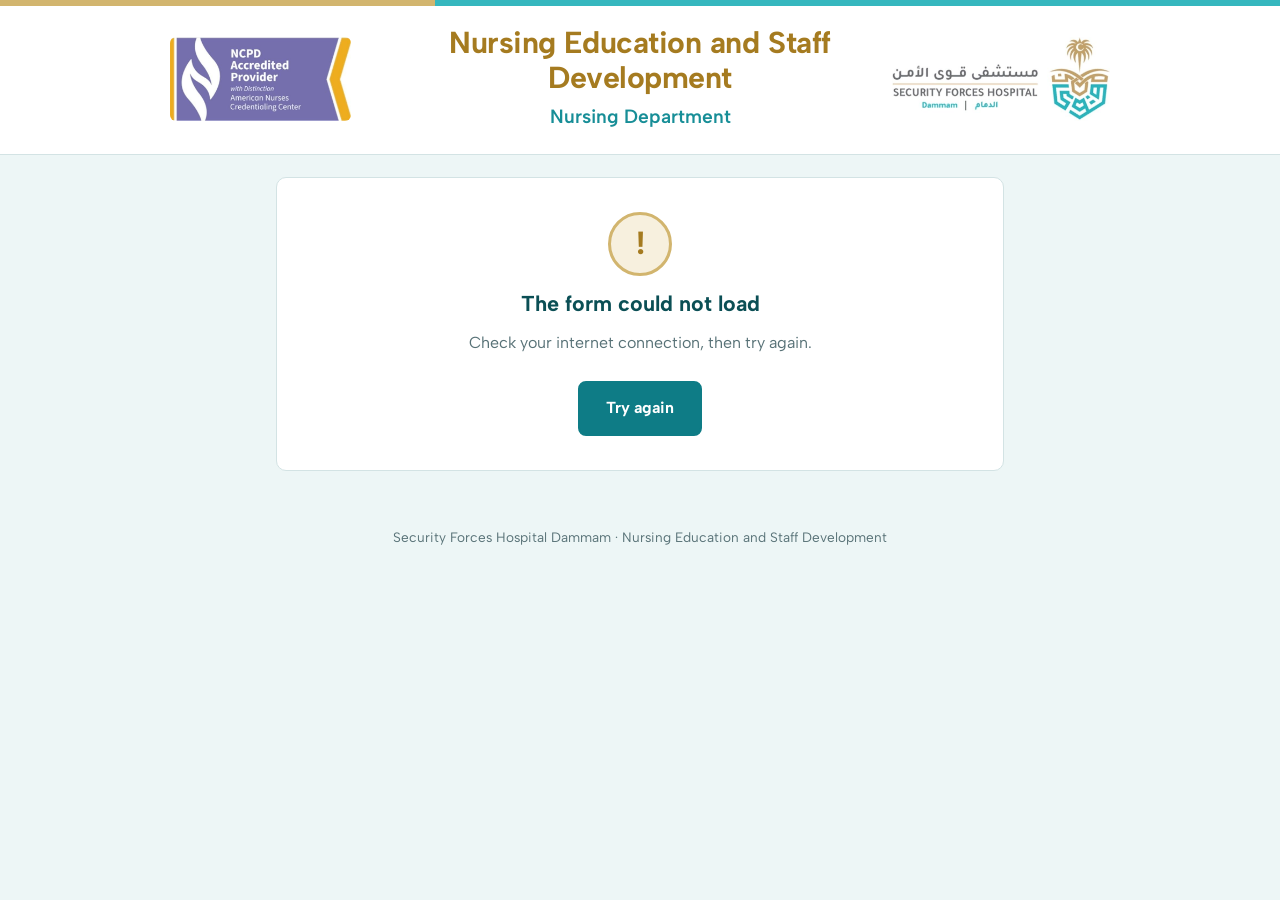
<file: index.html>
<!DOCTYPE html>
<html lang="en">
<head>
  <meta charset="utf-8">
  <meta name="viewport" content="width=device-width, initial-scale=1">
  <meta name="robots" content="noindex, nofollow">
  <title>CNE Evaluation Form | Security Forces Hospital Dammam</title>
  <link rel="preconnect" href="https://fonts.googleapis.com">
  <link rel="preconnect" href="https://fonts.gstatic.com" crossorigin>
  <link href="https://fonts.googleapis.com/css2?family=Albert+Sans:wght@400;500;600;700&display=swap" rel="stylesheet">
  <link rel="stylesheet" href="style.css">
</head>
<body>
  <div id="demo-flag" class="demo-flag" hidden>Preview mode: not connected to Google Sheets yet. Nothing will be saved.</div>

  <header class="site-header">
    <div class="header-inner">
      <div class="logo-ncpd"><img src="assets/ncpd-logo.png" alt="NCPD Accredited Provider with Distinction, American Nurses Credentialing Center"></div>
      <div class="brand-title">
        <h1>Nursing Education and Staff Development</h1>
        <p class="dept">Nursing Department</p>
      </div>
      <div class="logo-hospital"><img src="assets/hospital-logo.png" alt="Security Forces Hospital Dammam"></div>
    </div>
  </header>

  <main class="wrap">
    <ol class="stepper" id="stepper" aria-label="Progress" hidden>
      <li data-step="1" class="active"><span class="dot">1</span><span class="lbl">Instructions</span></li>
      <li class="bar" aria-hidden="true"></li>
      <li data-step="2"><span class="dot">2</span><span class="lbl">Your details</span></li>
      <li class="bar" aria-hidden="true"></li>
      <li data-step="3"><span class="dot">3</span><span class="lbl">Evaluation</span></li>
      <li class="timer" id="timer" hidden aria-live="off"></li>
    </ol>

    <!-- Loading -->
    <section id="s-loading" class="card state" aria-live="polite">
      <div class="spinner" role="presentation"></div>
      <p>Loading the evaluation form…</p>
    </section>

    <!-- Load error -->
    <section id="s-error" class="card state warn" hidden>
      <div class="mark" aria-hidden="true">!</div>
      <h2 tabindex="-1">The form could not load</h2>
      <p>Check your internet connection, then try again.</p>
      <div class="actions" style="justify-content:center"><button type="button" class="btn" id="retry">Try again</button></div>
    </section>

    <!-- Closed -->
    <section id="s-closed" class="card state warn" hidden>
      <div class="mark" aria-hidden="true">⏱</div>
      <h2 tabindex="-1">This evaluation is closed</h2>
      <p>The evaluation link is only available for a limited time. If you attended and still need to submit, contact the Nursing Education office.</p>
    </section>

    <!-- Already submitted -->
    <section id="s-already" class="card state" hidden>
      <div class="mark" aria-hidden="true">✓</div>
      <h2 tabindex="-1">You already submitted this evaluation</h2>
      <p>Only one evaluation per person is accepted for each lecture. Thank you for your feedback.</p>
    </section>

    <!-- Step 1: Instructions -->
    <section id="s-1" class="card" hidden>
      <h2 tabindex="-1">CNE Evaluation Form</h2>

      <p class="lead-quote">“Security Forces Hospital Program Dammam Is Accredited As Provider Of Nursing Continuing Nursing Professional Development By American Nurses Credentialing Center’s Commission On Accreditation”</p>

      <p>This Presentation Accredited By <strong><u>One Contact Hour</u></strong>.</p>

      <p class="notice">“No planners, presenters, or content reviewers have any relevant financial relationship with ineligible companies to disclose”</p>

      <h3>Read the instructions carefully</h3>
      <p style="margin-bottom:4px">To get CE hours and compensatory hours you must:</p>
      <ol class="steps-list">
        <li><span><strong>Fill the Evaluation form.</strong></span></li>
        <li><span><strong>Write your name to match your attendance.</strong></span></li>
        <li><span>Be sure that you <strong><u>enter your Saudi council number correctly</u></strong>.</span></li>
        <li><span><strong>Evaluation link available for <u>one hour</u>.</strong></span></li>
      </ol>

      <div class="code-row" id="code-row" hidden>
        <div class="field" id="f-code" style="margin-bottom:0">
          <label for="code">Access code</label>
          <input class="code-input" id="code" type="text" autocomplete="off" autocapitalize="characters" spellcheck="false" inputmode="text" maxlength="40">
          <p class="err-msg" id="e-code" role="alert"></p>
        </div>
        <p class="notice" style="margin:8px 0 0">The code is shown in the lecture hall.</p>
      </div>

      <div class="actions">
        <button type="button" class="btn" id="start">Start evaluation</button>
      </div>
    </section>

    <!-- Step 2: Details -->
    <section id="s-2" class="card" hidden>
      <h2 tabindex="-1">Your details</h2>

      <dl class="lecture" aria-label="Lecture">
        <dt>Topic</dt><dd id="v-topic"></dd>
        <dt>Speaker</dt><dd id="v-speaker"></dd>
        <dt>Date</dt><dd id="v-date"></dd>
      </dl>

      <div class="field" id="f-id">
        <label for="idno">ID No.</label>
        <input id="idno" type="text" autocomplete="off" inputmode="text" maxlength="30">
        <p class="notice" id="find-msg" role="status" aria-live="polite" hidden></p>
        <p class="err-msg" id="e-id" role="alert"></p>
      </div>
      <div class="field" id="f-name">
        <label for="name">Full Name</label>
        <input id="name" type="text" autocomplete="name" maxlength="100">
        <p class="err-msg" id="e-name" role="alert"></p>
      </div>
      <div class="field" id="f-council">
        <label for="council">Saudi Council No.</label>
        <input id="council" type="text" autocomplete="off" inputmode="text" maxlength="40">
        <p class="err-msg" id="e-council" role="alert"></p>
      </div>

      <fieldset class="field" id="f-unit">
        <legend>Unit</legend>
        <div class="opts units" id="units"></div>
        <div class="other-wrap" id="other-wrap" hidden>
          <label for="other-unit" class="opt-tag" style="margin:0 0 4px;display:block">Write your unit</label>
          <input id="other-unit" type="text" maxlength="60" style="width:100%;font:inherit;padding:11px 12px;border:1.5px solid #B9D0D2;border-radius:8px">
        </div>
        <p class="err-msg" id="e-unit" role="alert"></p>
      </fieldset>

      <div class="actions">
        <button type="button" class="btn secondary" id="back-1">Back</button>
        <button type="button" class="btn" id="next-2">Continue</button>
      </div>
    </section>

    <!-- Step 3: Questions -->
    <section id="s-3" class="card" hidden>
      <h2 tabindex="-1">Evaluation</h2>
      <p class="section-note">Answer every question unless it is marked optional.</p>
      <div id="questions"></div>

      <div class="banner error" id="submit-error" role="alert" hidden></div>
      <div class="actions">
        <button type="button" class="btn secondary" id="back-2">Back</button>
        <button type="button" class="btn gold" id="submit">Submit evaluation</button>
      </div>
    </section>

    <!-- Done -->
    <section id="s-done" class="card state" hidden>
      <div class="mark" aria-hidden="true">✓</div>
      <h2 tabindex="-1">Thank you. Your evaluation was submitted.</h2>
      <p>You can close this page now.</p>
    </section>
  </main>

  <footer class="site-footer">Security Forces Hospital Dammam · Nursing Education and Staff Development</footer>

  <!-- Honeypot field (hidden from people, bots tend to fill it) -->
  <input type="text" id="hp" tabindex="-1" autocomplete="off" aria-hidden="true" style="position:absolute;left:-9999px;width:1px;height:1px;opacity:0">

  <script src="config.js"></script>
  <script src="app.js"></script>
</body>
</html>
</file>
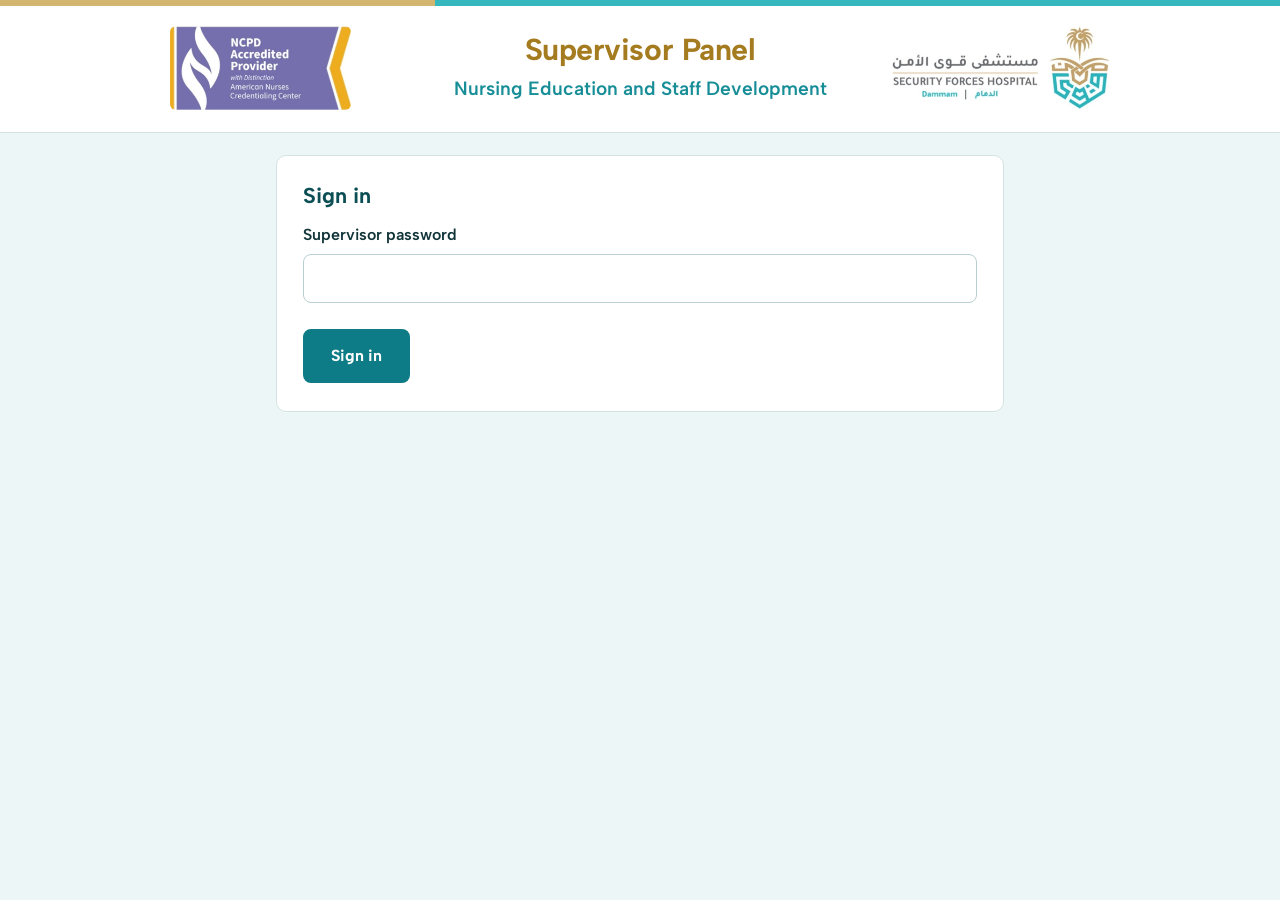
<file: admin.html>
<!DOCTYPE html>
<html lang="en">
<head>
  <meta charset="utf-8">
  <meta name="viewport" content="width=device-width, initial-scale=1">
  <meta name="robots" content="noindex, nofollow">
  <title>CNE Supervisor Panel | Security Forces Hospital Dammam</title>
  <link rel="preconnect" href="https://fonts.googleapis.com">
  <link rel="preconnect" href="https://fonts.gstatic.com" crossorigin>
  <link href="https://fonts.googleapis.com/css2?family=Albert+Sans:wght@400;500;600;700&display=swap" rel="stylesheet">
  <link rel="stylesheet" href="style.css">
</head>
<body>
  <header class="site-header">
    <div class="header-inner">
      <div class="logo-ncpd"><img src="assets/ncpd-logo.png" alt=""></div>
      <div class="brand-title">
        <h1>Supervisor Panel</h1>
        <p class="dept">Nursing Education and Staff Development</p>
      </div>
      <div class="logo-hospital"><img src="assets/hospital-logo.png" alt="Security Forces Hospital Dammam"></div>
    </div>
  </header>

  <main class="wrap">
    <!-- Login -->
    <section id="login" class="card">
      <h2>Sign in</h2>
      <div class="field" id="f-pw">
        <label for="pw">Supervisor password</label>
        <input id="pw" type="password" autocomplete="current-password" style="width:100%;font:inherit;padding:11px 12px;border:1.5px solid #B9D0D2;border-radius:8px">
        <p class="err-msg" id="e-pw" role="alert"></p>
      </div>
      <div class="actions"><button type="button" class="btn" id="login-btn">Sign in</button></div>
    </section>

    <!-- Panel -->
    <div id="panel" class="admin-grid" hidden>

      <section class="card">
        <h2>Form status</h2>
        <div class="kv">
          <span class="badge closed" id="status-badge">Closed</span>
          <span id="status-note" class="notice"></span>
        </div>
        <div class="kv"><div><div class="big-count" id="count">0</div><div class="notice">responses for this lecture</div><div class="notice" style="margin-top:2px">Saved in tab: <strong id="tab-name">-</strong></div></div></div>

        <div class="row" style="margin-top:6px">
          <div class="field">
            <label for="mins" style="font-size:.9rem">Open for (minutes, 0 = no limit)</label>
            <input id="mins" class="mini-input" type="number" min="0" max="1440" value="60">
          </div>
          <button type="button" class="btn small" id="open-btn" style="align-self:flex-end">Open form</button>
          <button type="button" class="btn small danger" id="close-btn" style="align-self:flex-end">Close form</button>
        </div>
        <p class="notice" style="margin:12px 0 0">The instructions say the link is available for one hour, so 60 is the default.</p>
      </section>

      <section class="card">
        <h2>Lecture details</h2>
        <div class="field"><label for="a-topic">Topic</label>
          <input id="a-topic" type="text" maxlength="150"></div>
        <div class="field"><label for="a-speaker">Speaker</label>
          <input id="a-speaker" type="text" maxlength="100"></div>
        <div class="field"><label for="a-date">Date</label>
          <input id="a-date" type="text" maxlength="40"></div>
        <div class="field"><label for="a-code">Access code <span class="opt-tag">Leave empty for no code</span></label>
          <input id="a-code" type="text" maxlength="40" autocomplete="off"></div>
        <div class="field">
          <label>Code works only between <span class="opt-tag">Leave empty for no time limit. Outside this time the form stops accepting the code automatically.</span></label>
          <div style="display:flex;gap:10px;flex-wrap:wrap">
            <label style="font-weight:500;font-size:.9rem;flex:1 1 200px">From<input id="a-from" type="datetime-local" class="mini-input" style="width:100%;margin-top:4px"></label>
            <label style="font-weight:500;font-size:.9rem;flex:1 1 200px">Until<input id="a-until" type="datetime-local" class="mini-input" style="width:100%;margin-top:4px"></label>
          </div>
          <p class="notice" id="code-state" style="margin:6px 0 0"></p>
        </div>
        <div class="field">
          <label>Hospital location <span class="opt-tag">Only a flag in the sheet (inside / outside / refused). Nobody is blocked.</span></label>
          <div style="display:flex;gap:10px;flex-wrap:wrap">
            <label style="font-weight:500;font-size:.9rem;flex:1 1 140px">Latitude<input id="a-lat" type="text" inputmode="decimal" class="mini-input" style="width:100%;margin-top:4px"></label>
            <label style="font-weight:500;font-size:.9rem;flex:1 1 140px">Longitude<input id="a-lng" type="text" inputmode="decimal" class="mini-input" style="width:100%;margin-top:4px"></label>
            <label style="font-weight:500;font-size:.9rem;flex:1 1 100px">Radius (m)<input id="a-radius" type="text" inputmode="numeric" class="mini-input" style="width:100%;margin-top:4px" value="300"></label>
          </div>
          <div class="actions" style="margin-top:8px"><button type="button" class="btn small secondary" id="loc-btn">Use my current location</button></div>
          <p class="notice" id="loc-msg" style="margin:6px 0 0">Stand inside the hospital, press the button, then press Save changes.</p>
        </div>
        <div class="field" style="margin-bottom:6px">
          <div class="opt" style="display:flex;align-items:flex-start;gap:10px">
            <input id="a-new" type="checkbox" style="width:20px;height:20px;margin-top:3px;position:static;opacity:1">
            <label for="a-new" style="font-weight:500;min-height:0;display:block;border:0;padding:0;text-align:left;background:none;justify-content:flex-start;cursor:pointer">
              This is a <strong>new lecture</strong>: start a fresh session so people who evaluated the previous lecture can submit again. The form is closed until you open it.
            </label>
          </div>
        </div>
        <div class="banner" id="save-msg" hidden></div>
        <div class="actions"><button type="button" class="btn gold" id="save-btn">Save changes</button></div>
      </section>

      <section class="card">
        <h2>Participant link and results</h2>
        <p class="notice">Share this link with participants:</p>
        <div class="link-box" id="link-box"></div>
        <div class="actions">
          <button type="button" class="btn small secondary" id="copy-btn">Copy link</button>
          <a class="btn small" id="sheet-link" href="#" target="_blank" rel="noopener" style="text-decoration:none;display:inline-flex;align-items:center">Open Google Sheet</a>
        </div>
      </section>

      <div class="actions" style="margin-top:0"><button type="button" class="btn small secondary" id="logout-btn">Sign out</button></div>
    </div>
  </main>

  <script src="config.js"></script>
  <script>
  (function () {
    'use strict';
    var API = (window.CNE_CONFIG && window.CNE_CONFIG.API_URL) || '';
    var password = '';
    var tick = null;
    function $(id) { return document.getElementById(id); }

    function call(body) {
      if (!API) return Promise.resolve({ ok: false, error: 'NOT_CONFIGURED', message: 'API_URL is empty in config.js.' });
      body.password = password;
      return fetch(API, { method: 'POST', headers: { 'Content-Type': 'text/plain;charset=utf-8' }, body: JSON.stringify(body) })
        .then(function (r) { return r.json(); });
    }

    function flash(msg, type) {
      var b = $('save-msg');
      b.textContent = msg; b.className = 'banner ' + (type || 'ok'); b.hidden = false;
    }

    function pad(n) { return String(n).padStart(2, '0'); }
    function toLocalInput(ms) {
      if (!ms) return '';
      var x = new Date(ms);
      return x.getFullYear() + '-' + pad(x.getMonth() + 1) + '-' + pad(x.getDate()) + 'T' + pad(x.getHours()) + ':' + pad(x.getMinutes());
    }
    function fromLocalInput(v) { var t = v ? new Date(v).getTime() : 0; return isFinite(t) ? t : 0; }

    function render(d, keepFields) {
      $('panel').hidden = false; $('login').hidden = true;
      if (!keepFields) {
        $('a-topic').value = d.topic; $('a-speaker').value = d.speaker; $('a-date').value = d.date; $('a-code').value = d.code || '';
        $('a-from').value = toLocalInput(d.codeFrom); $('a-until').value = toLocalInput(d.codeUntil);
        $('a-lat').value = d.lat || ''; $('a-lng').value = d.lng || ''; $('a-radius').value = d.radius || 300;
      }
      var cs = { none: 'No access code is set.', active: 'The code is active now.', waiting: 'The code has not started yet.', expired: 'The code time is over: the form no longer accepts it.' };
      $('code-state').textContent = cs[d.codeState] || '';
      $('count').textContent = d.responses;
      $('tab-name').textContent = d.sheetName || '-';
      var badge = $('status-badge');
      badge.textContent = d.open ? 'Open' : 'Closed';
      badge.className = 'badge ' + (d.open ? 'open' : 'closed');
      clearInterval(tick);
      var note = $('status-note');
      if (d.open && d.closesAt) {
        var off = d.serverNow - Date.now();
        var f = function () {
          var left = d.closesAt - (Date.now() + off);
          if (left <= 0) { note.textContent = 'Time is up. The form is now closed.'; badge.textContent = 'Closed'; badge.className = 'badge closed'; clearInterval(tick); return; }
          var m = Math.floor(left / 60000), s = Math.floor((left % 60000) / 1000);
          note.textContent = 'Closes automatically in ' + m + ':' + String(s).padStart(2, '0');
        };
        f(); tick = setInterval(f, 1000);
      } else if (d.open) { note.textContent = 'Open with no time limit.'; }
      else { note.textContent = 'Participants see a "closed" message.'; }

      var base = location.href.replace(/admin\.html.*$/, '');
      $('link-box').textContent = base;
      $('sheet-link').href = d.sheetUrl;
    }

    function login() {
      password = $('pw').value;
      $('e-pw').textContent = '';
      call({ action: 'admin_get' }).then(function (d) {
        if (d.ok) { try { sessionStorage.setItem('cne_admin_pw', password); } catch (e) {} render(d); }
        else { $('e-pw').textContent = d.message || 'Could not sign in.'; $('f-pw').classList.add('invalid'); }
      }).catch(function () { $('e-pw').textContent = 'Could not reach the server.'; });
    }

    $('login-btn').addEventListener('click', login);
    $('pw').addEventListener('keydown', function (e) { if (e.key === 'Enter') login(); });

    $('save-btn').addEventListener('click', function () {
      var isNew = $('a-new').checked;
      if (isNew && !confirm('Start a new lecture session? The form will be closed until you open it again.')) return;
      call({
        action: 'admin_save',
        topic: $('a-topic').value, speaker: $('a-speaker').value, date: $('a-date').value,
        code: $('a-code').value, newSession: isNew,
        codeFrom: fromLocalInput($('a-from').value), codeUntil: fromLocalInput($('a-until').value),
        lat: $('a-lat').value, lng: $('a-lng').value, radius: $('a-radius').value
      }).then(function (d) {
        if (d.ok) { $('a-new').checked = false; render(d); flash(isNew ? 'Saved. New lecture session started. Open the form when you are ready.' : 'Saved.'); }
        else flash(d.message || 'Could not save.', 'error');
      }).catch(function () { flash('Could not reach the server.', 'error'); });
    });

    $('loc-btn').addEventListener('click', function () {
      var m = $('loc-msg');
      if (!navigator.geolocation) { m.textContent = 'This browser cannot give its location.'; return; }
      m.textContent = 'Getting your location…';
      navigator.geolocation.getCurrentPosition(function (p) {
        $('a-lat').value = p.coords.latitude.toFixed(6);
        $('a-lng').value = p.coords.longitude.toFixed(6);
        m.textContent = 'Location captured (accuracy about ' + Math.round(p.coords.accuracy) + ' m). Press Save changes to keep it.';
      }, function () {
        m.textContent = 'Could not get the location. Allow location access for this page and try again.';
      }, { enableHighAccuracy: true, timeout: 15000, maximumAge: 0 });
    });

    $('open-btn').addEventListener('click', function () {
      call({ action: 'admin_open', minutes: Number($('mins').value) || 0 }).then(function (d) {
        if (d.ok) render(d, true); else flash(d.message || 'Could not open the form.', 'error');
      });
    });
    $('close-btn').addEventListener('click', function () {
      call({ action: 'admin_close' }).then(function (d) {
        if (d.ok) render(d, true); else flash(d.message || 'Could not close the form.', 'error');
      });
    });
    $('copy-btn').addEventListener('click', function () {
      var t = $('link-box').textContent;
      (navigator.clipboard ? navigator.clipboard.writeText(t) : Promise.reject()).then(function () {
        $('copy-btn').textContent = 'Copied';
        setTimeout(function () { $('copy-btn').textContent = 'Copy link'; }, 1500);
      }).catch(function () {});
    });
    $('logout-btn').addEventListener('click', function () {
      try { sessionStorage.removeItem('cne_admin_pw'); } catch (e) {}
      password = ''; location.reload();
    });

    try {
      var saved = sessionStorage.getItem('cne_admin_pw');
      if (saved) { $('pw').value = saved; login(); }
    } catch (e) {}
  })();
  </script>
</body>
</html>
</file>
<file: style.css>
:root {
  --teal-900: #0B4F55;
  --teal-700: #0E7C86;
  --turq: #35B7BE;
  --turq-text: #178E97;
  --turq-100: #E0F4F5;
  --gold: #A57B20;
  --gold-300: #D2B56E;
  --gold-100: #F7F0DE;
  --mist: #EDF6F6;
  --ink: #12353A;
  --muted: #587277;
  --line: #D3E3E4;
  --err: #B3261E;
  --err-bg: #FCEDEC;
  --radius: 10px;
  --font: "Albert Sans", "Segoe UI", system-ui, -apple-system, Roboto, "Helvetica Neue", Arial, sans-serif;
}

*, *::before, *::after { box-sizing: border-box; }
[hidden] { display: none !important; }

html { -webkit-text-size-adjust: 100%; }
body {
  margin: 0;
  font-family: var(--font);
  font-size: 16px;
  line-height: 1.55;
  color: var(--ink);
  background: var(--mist);
}

:focus-visible { outline: 3px solid var(--turq); outline-offset: 2px; }

/* ---------- Header ---------- */
.site-header {
  background: #fff;
  border-bottom: 1px solid var(--line);
}
.site-header::before {
  content: "";
  display: block;
  height: 6px;
  background: linear-gradient(90deg, var(--gold-300) 0 34%, var(--turq) 34% 100%);
}
.header-inner {
  max-width: 980px;
  margin: 0 auto;
  padding: 20px 20px 22px;
  display: grid;
  grid-template-columns: 1fr auto 1fr;
  align-items: center;
  gap: 20px;
}
.logo-ncpd { justify-self: start; }
.logo-hospital { justify-self: end; }
.logo-ncpd img { height: 84px; width: auto; display: block; border-radius: 6px; }
.logo-hospital img { height: 84px; width: auto; display: block; }
.brand-title { text-align: center; max-width: 440px; }
.brand-title h1 {
  margin: 0;
  font-size: 1.9rem;
  line-height: 1.15;
  font-weight: 700;
  letter-spacing: -0.015em;
  color: var(--gold);
}
.brand-title .dept {
  margin: 6px 0 0;
  font-size: 1.2rem;
  font-weight: 600;
  color: var(--turq-text);
}

@media (max-width: 760px) {
  .header-inner {
    grid-template-columns: 1fr 1fr;
    grid-template-areas: "ncpd hosp" "title title";
    gap: 16px 12px;
    padding: 16px 16px 18px;
  }
  .logo-ncpd { grid-area: ncpd; }
  .logo-hospital { grid-area: hosp; }
  .brand-title { grid-area: title; max-width: none; }
  .logo-ncpd img, .logo-hospital img { height: 52px; max-width: 100%; }
  .brand-title h1 { font-size: 1.5rem; }
  .brand-title .dept { font-size: 1.05rem; }
}

/* ---------- Layout ---------- */
.wrap { max-width: 760px; margin: 0 auto; padding: 22px 16px 56px; }

.stepper {
  list-style: none;
  margin: 0 0 18px;
  padding: 0;
  display: flex;
  align-items: center;
  gap: 8px;
}
.stepper li {
  display: flex;
  align-items: center;
  gap: 8px;
  font-size: 0.875rem;
  font-weight: 500;
  color: var(--muted);
}
.stepper .dot {
  width: 26px; height: 26px; border-radius: 50%;
  display: grid; place-items: center;
  font-size: 0.8rem; font-weight: 700;
  background: #fff; color: var(--muted);
  border: 1.5px solid var(--line);
}
.stepper li.active { color: var(--teal-900); font-weight: 700; }
.stepper li.active .dot { background: var(--teal-700); border-color: var(--teal-700); color: #fff; }
.stepper li.done .dot { background: var(--gold-100); border-color: var(--gold-300); color: var(--gold); }
.stepper .bar { flex: 1 1 14px; height: 2px; background: var(--line); min-width: 14px; }
.stepper .timer {
  margin-left: auto;
  font-variant-numeric: tabular-nums;
  font-size: 0.85rem; font-weight: 600;
  color: var(--teal-900);
  background: var(--gold-100);
  border: 1px solid var(--gold-300);
  padding: 3px 10px; border-radius: 999px;
  white-space: nowrap;
}
@media (max-width: 520px) {
  .stepper li:not(.active) .lbl { display: none; }
}

.card {
  background: #fff;
  border: 1px solid var(--line);
  border-radius: var(--radius);
  padding: 26px 26px 28px;
}
@media (max-width: 520px) { .card { padding: 20px 16px 22px; } }

.card h2 {
  margin: 0 0 14px;
  font-size: 1.35rem;
  line-height: 1.25;
  font-weight: 700;
  color: var(--teal-900);
  outline: none;
}
.card h3 { margin: 0 0 10px; font-size: 1.05rem; font-weight: 700; color: var(--teal-900); }
.card p { margin: 0 0 14px; }
.lead-quote {
  border-left: 4px solid var(--gold-300);
  padding: 2px 0 2px 14px;
  color: var(--ink);
}
.notice { color: var(--muted); font-size: 0.95rem; }

.steps-list { margin: 8px 0 0; padding: 0; list-style: none; counter-reset: s; }
.steps-list li {
  counter-increment: s;
  display: grid; grid-template-columns: 30px 1fr; gap: 10px;
  padding: 10px 0;
  border-top: 1px solid var(--line);
}
.steps-list li::before {
  content: counter(s);
  width: 26px; height: 26px; border-radius: 50%;
  background: var(--turq-100); color: var(--teal-900);
  font-weight: 700; font-size: 0.85rem;
  display: grid; place-items: center; margin-top: 1px;
}
.steps-list li:last-child { border-bottom: 1px solid var(--line); }

/* ---------- Lecture details ---------- */
.lecture {
  margin: 0 0 22px;
  padding: 14px 16px;
  background: var(--gold-100);
  border: 1px solid #E8D9AE;
  border-radius: var(--radius);
  display: grid;
  grid-template-columns: auto 1fr;
  gap: 4px 16px;
}
.lecture dt { font-weight: 700; color: var(--gold); }
.lecture dd { margin: 0; font-weight: 600; }

/* ---------- Fields ---------- */
.field { margin: 0 0 20px; }
.field > label, fieldset.field > legend {
  display: block;
  font-weight: 600;
  margin-bottom: 6px;
  padding: 0;
}
fieldset.field { border: 0; margin: 0 0 20px; padding: 0; min-width: 0; }
.opt-tag { font-weight: 500; color: var(--muted); font-size: 0.875rem; margin-left: 6px; }
.field input[type="text"], .field textarea, .code-input {
  width: 100%;
  font: inherit;
  font-size: 1rem;
  color: var(--ink);
  background: #fff;
  border: 1.5px solid #B9D0D2;
  border-radius: 8px;
  padding: 11px 12px;
}
.field textarea { min-height: 108px; resize: vertical; line-height: 1.45; }
.field input:focus, .field textarea:focus, .code-input:focus { border-color: var(--teal-700); outline: 3px solid rgba(53,183,190,.35); outline-offset: 0; }
.field.invalid input[type="text"], .field.invalid textarea { border-color: var(--err); background: var(--err-bg); }
.err-msg { color: var(--err); font-size: 0.9rem; font-weight: 600; margin: 6px 0 0; min-height: 0; }
.err-msg:empty { display: none; }

/* ---------- Options (radio pills) ---------- */
.opts { display: grid; gap: 10px; }
.opts.likert { grid-template-columns: repeat(auto-fit, minmax(158px, 1fr)); }
.opts.five { grid-template-columns: repeat(auto-fit, minmax(118px, 1fr)); }
.opts.yn { grid-template-columns: repeat(2, minmax(0, 170px)); }
.opts.units { grid-template-columns: repeat(auto-fit, minmax(128px, 1fr)); gap: 8px; }
@media (max-width: 400px) { .opts.yn { grid-template-columns: 1fr 1fr; } }

.opt { position: relative; }
.opt input {
  position: absolute; inset: 0; width: 100%; height: 100%;
  opacity: 0; margin: 0; cursor: pointer;
}
.opt label {
  display: flex; align-items: center; justify-content: center; text-align: center;
  min-height: 48px; padding: 9px 12px;
  border: 1.5px solid #B9D0D2;
  border-radius: 8px;
  background: #fff;
  font-weight: 500;
  cursor: pointer;
  transition: background-color .12s, border-color .12s, color .12s;
}
.opt input:hover + label { border-color: var(--teal-700); background: var(--turq-100); }
.opt input:checked + label { background: var(--teal-700); border-color: var(--teal-700); color: #fff; font-weight: 700; }
.opt input:focus-visible + label { outline: 3px solid var(--turq); outline-offset: 2px; }
.opts.units .opt label { min-height: 44px; padding: 8px 8px; }

.other-wrap { margin-top: 10px; max-width: 360px; }
.clear-btn {
  margin-top: 6px; background: none; border: 0; padding: 4px 0;
  font: inherit; font-size: 0.875rem; color: var(--teal-700); text-decoration: underline; cursor: pointer;
}

.group-err .opt label { border-color: var(--err); }

/* ---------- Questions ---------- */
.q {
  display: grid; grid-template-columns: 34px 1fr; gap: 0 6px;
  padding: 20px 0;
  border-top: 1px solid var(--line);
}
.q:first-child { border-top: 0; padding-top: 6px; }
.q .num { font-weight: 700; color: var(--gold); font-size: 1.1rem; line-height: 1.4; }
.q .qtext { font-weight: 600; margin: 0 0 12px; line-height: 1.4; }
.q.invalid .qtext { color: var(--err); }
.q .body { min-width: 0; }
.q .field { margin: 0; }
.q textarea { margin-top: 0; }

.section-note { margin: 0 0 4px; color: var(--muted); font-size: 0.95rem; }

/* ---------- Buttons ---------- */
.actions { display: flex; gap: 12px; margin-top: 26px; flex-wrap: wrap; }
.btn {
  font: inherit; font-weight: 700; font-size: 1rem;
  padding: 13px 26px; min-height: 48px;
  border-radius: 8px; border: 2px solid var(--teal-700);
  background: var(--teal-700); color: #fff; cursor: pointer;
  transition: background-color .12s, transform .06s;
}
.btn:hover { background: var(--teal-900); border-color: var(--teal-900); }
.btn:active { transform: translateY(1px); }
.btn[disabled] { opacity: .6; cursor: progress; }
.btn.secondary { background: #fff; color: var(--teal-700); }
.btn.secondary:hover { background: var(--turq-100); color: var(--teal-900); }
.btn.gold { background: var(--gold); border-color: var(--gold); }
.btn.gold:hover { background: #876212; border-color: #876212; }
.btn.danger { background: #fff; color: var(--err); border-color: var(--err); }
.btn.danger:hover { background: var(--err-bg); }
.btn.small { padding: 8px 14px; min-height: 40px; font-size: 0.9rem; }

.banner {
  margin-top: 18px; padding: 12px 14px; border-radius: 8px;
  font-weight: 600; font-size: 0.95rem;
}
.banner.error { background: var(--err-bg); color: var(--err); border: 1px solid #F1C3BF; }
.banner.ok { background: #E7F6EE; color: #17643A; border: 1px solid #B7E0C7; }
.banner.info { background: var(--turq-100); color: var(--teal-900); border: 1px solid #B6E2E5; }

.code-row { margin-top: 22px; max-width: 320px; }
.code-input { letter-spacing: .12em; font-weight: 700; }

/* ---------- End screens ---------- */
.state { text-align: center; padding: 34px 20px; }
.state .mark {
  width: 64px; height: 64px; margin: 0 auto 14px; border-radius: 50%;
  display: grid; place-items: center; font-size: 2rem; font-weight: 700;
  background: var(--turq-100); color: var(--teal-700);
  border: 3px solid var(--gold-300);
}
.state.warn .mark { background: var(--gold-100); color: var(--gold); }
.state p { max-width: 460px; margin-left: auto; margin-right: auto; color: var(--muted); }

.spinner {
  width: 34px; height: 34px; margin: 0 auto 12px; border-radius: 50%;
  border: 4px solid var(--turq-100); border-top-color: var(--teal-700);
  animation: spin .8s linear infinite;
}
@keyframes spin { to { transform: rotate(360deg); } }
@media (prefers-reduced-motion: reduce) {
  .spinner { animation-duration: 2.4s; }
  * { transition: none !important; }
}

.demo-flag {
  background: var(--gold-100); color: #6B4E0E; text-align: center;
  font-size: .85rem; font-weight: 600; padding: 6px 12px; border-bottom: 1px solid #E8D9AE;
}

.site-footer { text-align: center; color: var(--muted); font-size: .85rem; padding: 0 16px 34px; }

/* ---------- Admin ---------- */
.admin-grid { display: grid; gap: 18px; }
.kv { display: flex; align-items: center; gap: 10px; flex-wrap: wrap; margin-bottom: 12px; }
.badge { display: inline-block; padding: 3px 12px; border-radius: 999px; font-weight: 700; font-size: .9rem; }
.badge.open { background: #E7F6EE; color: #17643A; border: 1px solid #B7E0C7; }
.badge.closed { background: var(--err-bg); color: var(--err); border: 1px solid #F1C3BF; }
.row { display: flex; gap: 10px; flex-wrap: wrap; align-items: center; }
.row .field { margin: 0; }
.mini-input { width: 90px; font: inherit; padding: 9px 10px; border: 1.5px solid #B9D0D2; border-radius: 8px; }
.link-box {
  word-break: break-all; font-size: .9rem; background: var(--mist);
  border: 1px dashed #B9D0D2; border-radius: 8px; padding: 10px 12px;
}
.big-count { font-size: 2.4rem; font-weight: 700; color: var(--teal-700); line-height: 1; }
</file>
